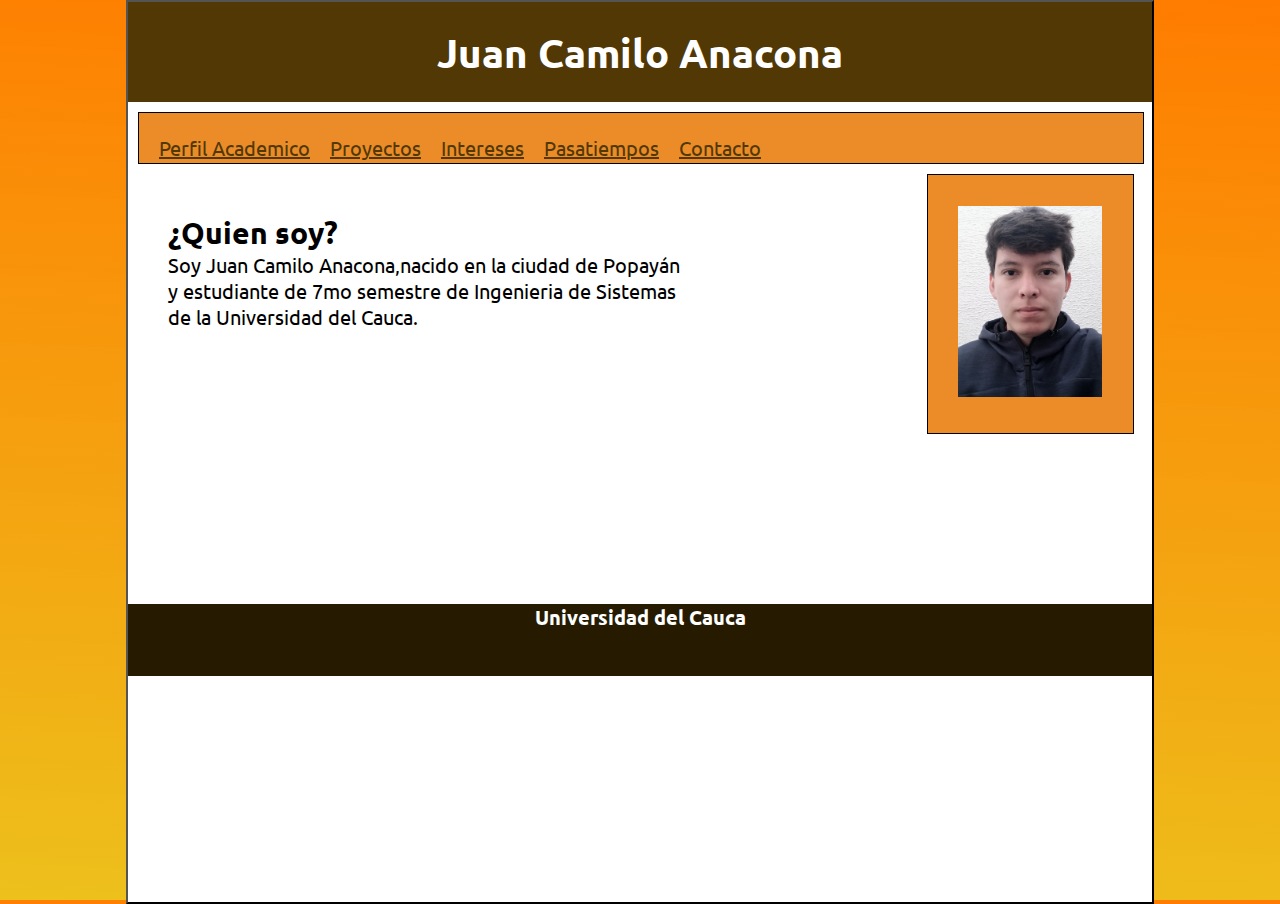
<file: index.html>
<!DOCTYPE html>
<html lang="es">
<!--Etiqueta Metadatos-->

<head>
	<meta charset="utf-8">
	<link rel="icon" type="image/png" href="imagenes/icono.png">
	<title>Welcome</title>

	<link rel="stylesheet" type="text/css" href="estilos/indexStyle.css">

	<link href="https://fonts.googleapis.com/css2?family=Ubuntu:wght@500&display=swap" rel="stylesheet">
</head>
<!--Etiqueta contenido-->

<body>
	<div id="container">
		<header>
			<h1>Juan Camilo Anacona</h1>
		</header>

		<nav>
			<ul>
				<li>
					<a href="perfilAcademico.html">Perfil Academico</a>
				</li>
				<li>
					<a href="proyectos.html">Proyectos</a>
				</li>
				<li>
					<a href="intereses.html">Intereses</a>
				</li>
				<li>
					<a href="pasatiempos.html">Pasatiempos</a>
				</li>
				<li>
					<a href="contacto.html">Contacto</a>
				</li>
			</ul>
		</nav>

		<div class="clearfix"></div>

		<section id="content">
			<article class="articule1">
				<h2> ¿Quien soy?</h2>
				<p>Soy Juan Camilo Anacona,nacido en la ciudad de Popayán<br>
					 y estudiante de 7mo semestre de Ingenieria de Sistemas<br>
					de la Universidad del Cauca.
				</p>
			</article>
		</section>

		<aside>
			<img src="imagenes/foto.jpg">
		</aside>

		<div class="clearfix"></div>

		<footer id="footerIndex">
			<h4>Universidad del Cauca</h4>
		</footer>

	</div>

</body>

</html>
</file>
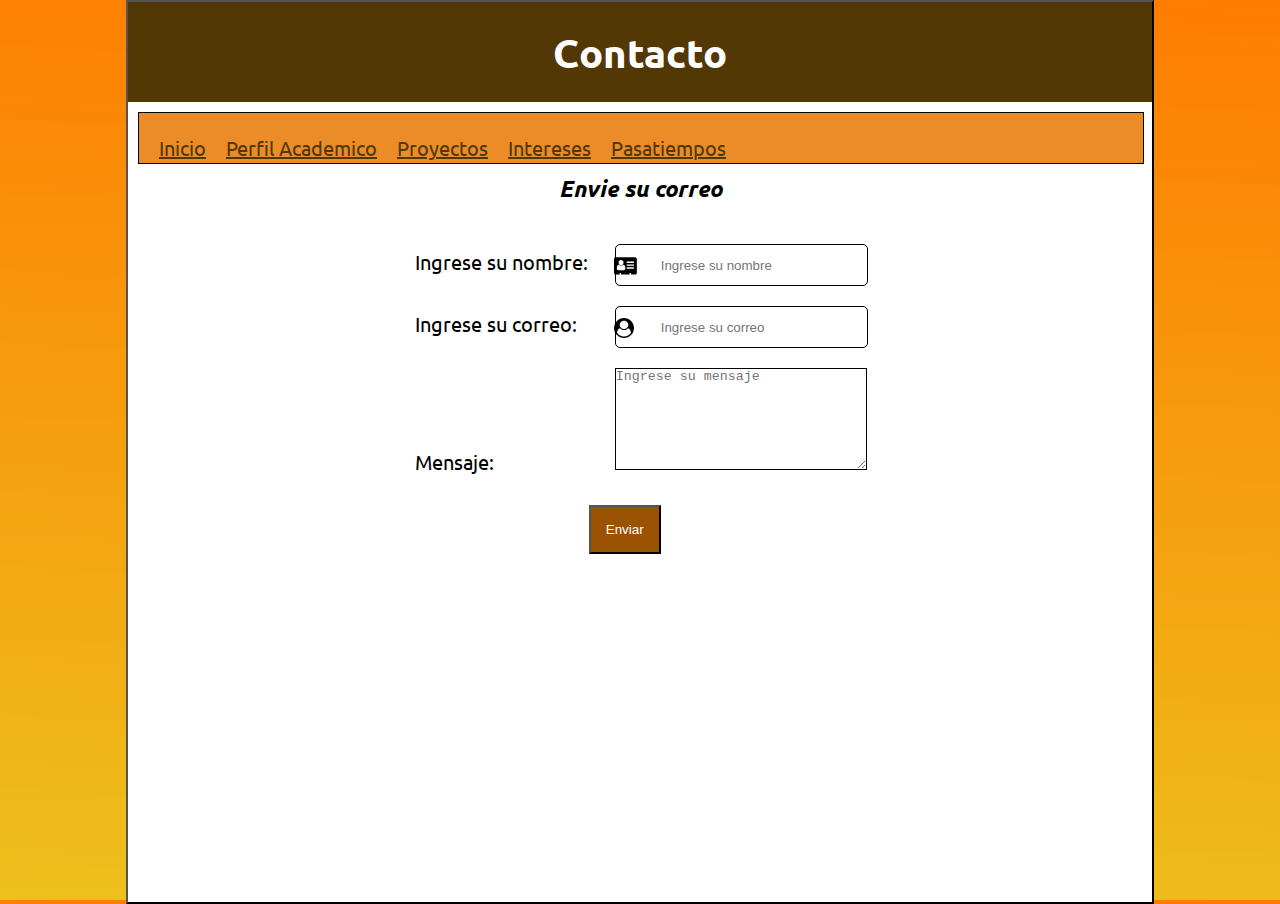
<file: contacto.html>
<!DOCTYPE html>
<html lang="es">
<!--Etiqueta Metadatos-->

<head>
    <meta charset="utf-8">
    <link rel="icon" type="image/png" href="imagenes/icono.png">
    <title>Contacto</title>

    <link rel="stylesheet" type="text/css" href="estilos/indexStyle.css">
    <link rel="stylesheet" type="text/css" href="estilos/contactoStyle.css">


    <link href="https://stackpath.bootstrapcdn.com/font-awesome/4.7.0/css/font-awesome.min.css" rel="stylesheet"
        integrity="sha384-wvfXpqpZZVQGK6TAh5PVlGOfQNHSoD2xbE+QkPxCAFlNEevoEH3Sl0sibVcOQVnN" crossorigin="anonymous">
    <link href="https://fonts.googleapis.com/css2?family=Ubuntu:wght@500&display=swap" rel="stylesheet">
</head>
<!--Etiqueta contenido-->

<body>
    <div id="container">
        <header>
            <h1>Contacto</h1>
        </header>
        <nav>
            <ul>
                <li>
                    <a href="index.html">Inicio</a>
                </li>
                <li>
                    <a href="perfilAcademico.html">Perfil Academico</a>
                </li>
                <li>
                    <a href="proyectos.html">Proyectos</a>
                </li>
                <li>
                    <a href="intereses.html">Intereses</a>
                </li>
                <li>
                    <a href="pasatiempos.html">Pasatiempos</a>
                </li>

            </ul>
        </nav>
        <div>
            <h3>Envie su correo</h2>
        </div>
        <form>
            <div class="form-input">
                <span><i class="fa fa-address-card icon"></i></span>
                <label>Ingrese su nombre:</label><input type="text" name="nombre" placeholder="Ingrese su nombre"
                    required>
            </div>
            <div class="form-input">
                <span><i class="fa fa-user-circle icon"></i></span>
                <label>Ingrese su correo:</label><input type="text" name="correo" placeholder="Ingrese su correo"
                    required>
            </div>
            <div class="form-input">
                <label>Mensaje:</label><textarea name="mensaje" placeholder="Ingrese su mensaje"></textarea>
            </div>
            <div>
                <button class="btn"><span>Enviar</span></button>
            </div>
        </form>
    </div>

</body>

</html>
</file>
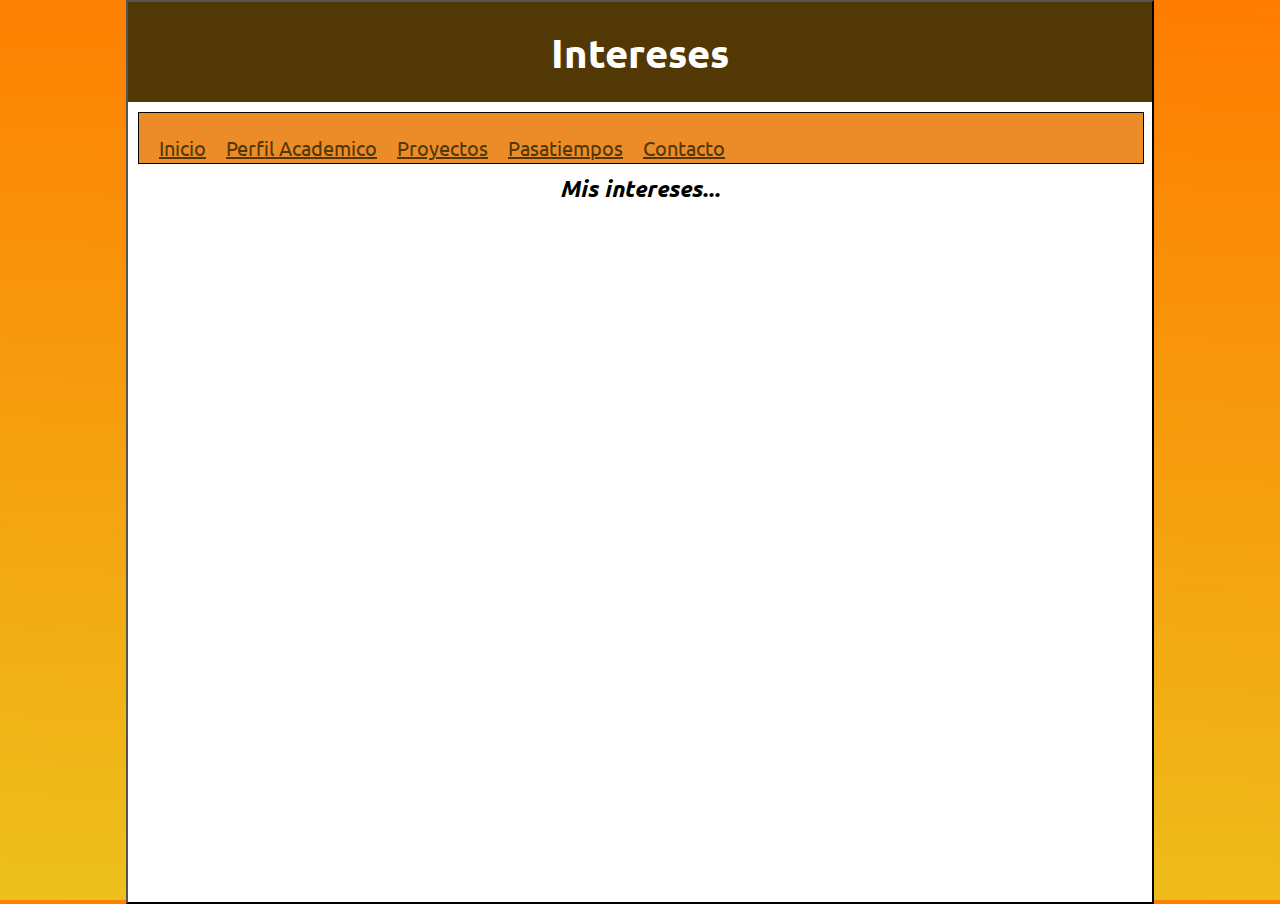
<file: intereses.html>
<!DOCTYPE html>
<html lang="es">
<!--Etiqueta Metadatos-->

<head>
    <meta charset="utf-8">
    <link rel="icon" type="image/png" href="imagenes/icono.png">
    <title>Intereses</title>

    <link rel="stylesheet" type="text/css" href="estilos/indexStyle.css">
    <link rel="stylesheet" type="text/css" href="estilos/intereseStyle.css">

    <link href="https://fonts.googleapis.com/css2?family=Ubuntu:wght@500&display=swap" rel="stylesheet">
</head>
<!--Etiqueta contenido-->

<body>
    <div id="container">
        <header>
            <h1>Intereses</h1>
        </header>

        <nav>
            <ul>
                <li>
                    <a href="index.html">Inicio</a>
                </li>
                <li>
                    <a href="perfilAcademico.html">Perfil Academico</a>
                </li>
                <li>
                    <a href="proyectos.html">Proyectos</a>
                </li>
                <li>
                    <a href="pasatiempos.html">Pasatiempos</a>
                </li>
                <li>
                    <a href="contacto.html">Contacto</a>
                </li>
            </ul>
        </nav>

        <h3>Mis intereses...</h3>
        <iframe src="https://audiomack.com/embed/song/jcanacona/intereses?key=intereses" scrolling="no" width="100%" height="252" scrollbars="no" frameborder="0"></iframe>
    </div>
</body>

</html>
</file>
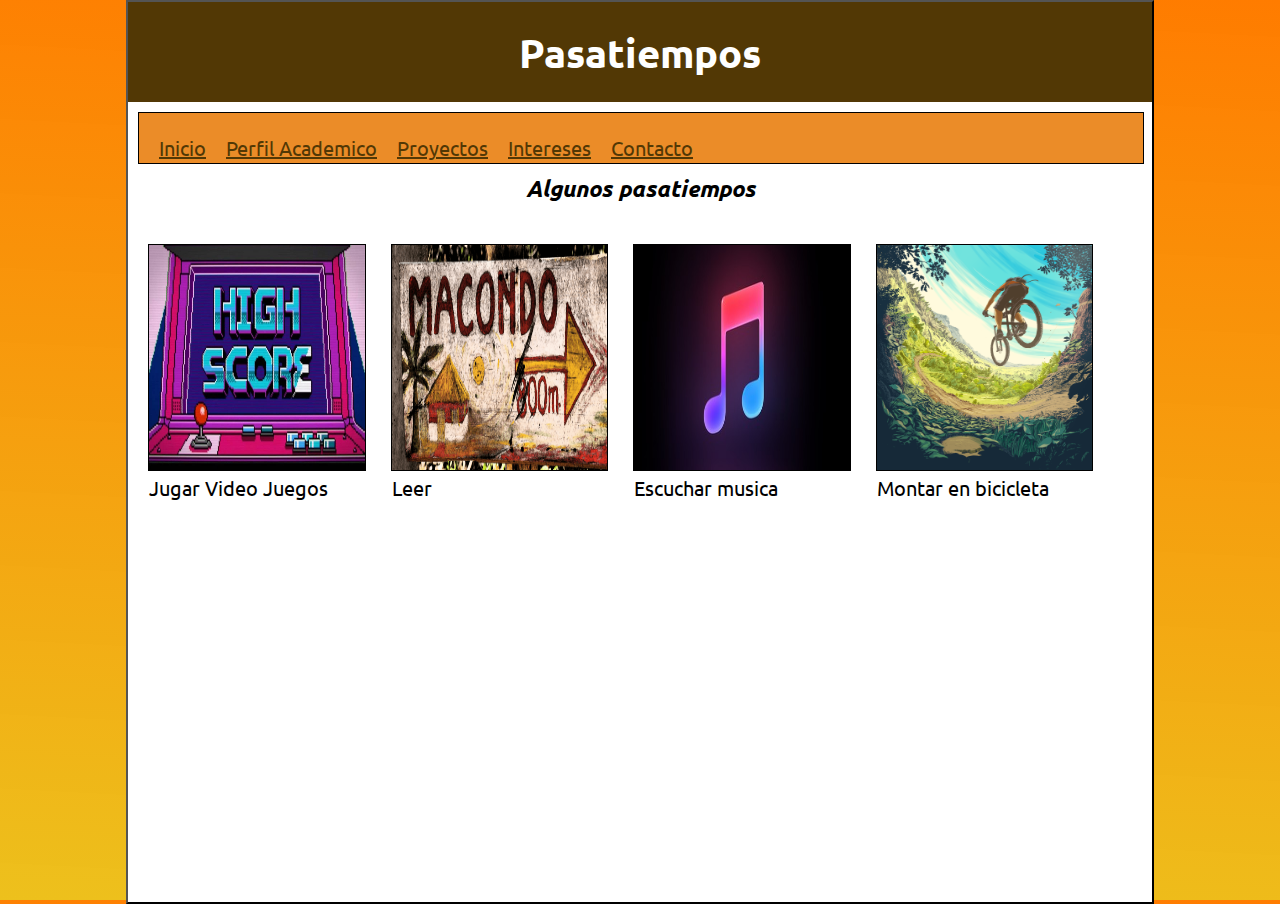
<file: pasatiempos.html>
<!DOCTYPE html>
<html lang="es">
<!--Etiqueta Metadatos-->

<head>
    <meta charset="utf-8">
    <link rel="icon" type="image/png" href="imagenes/icono.png">
    <title>Pasatiempos</title>

    <link rel="stylesheet" type="text/css" href="estilos/indexStyle.css">
    <link rel="stylesheet" type="text/css" href="estilos/pasatiempoStyle.css">

    <link href="https://fonts.googleapis.com/css2?family=Ubuntu:wght@500&display=swap" rel="stylesheet">
    
</head>
<!--Etiqueta contenido-->

<body>
    <div id="container">
        <header>
            <h1>Pasatiempos</h1>
        </header>

        <nav>
            <ul>
                <li>
                    <a href="index.html">Inicio</a>
                </li>
                <li>
                    <a href="perfilAcademico.html">Perfil Academico</a>
                </li>
                <li>
                    <a href="proyectos.html">Proyectos</a>
                </li>
                <li>
                    <a href="intereses.html">Intereses</a>
                </li>
                <li>
                    <a href="contacto.html">Contacto</a>
                </li>
            </ul>
        </nav>
        <h3>
            Algunos pasatiempos
        </h3>
        <div class="tarjeta">
            <img src="imagenes/videogame.jpg" alt="videojuego">
            <footer>Jugar Video Juegos</footer>
        </div>
        <div class="tarjeta">
            <img src="imagenes/leer.png" alt="leer">
            <footer>Leer</footer>
        </div>
        <div class="tarjeta">
            <img src="imagenes/musica.jpg" alt="musica">
            <footer>Escuchar musica</footer>
        </div>
        <div class="tarjeta">
            <img src="imagenes/ciclismo.png" alt="ciclismo">
            <footer>Montar en bicicleta</footer>
        </div>
        
    </div>
</body>

</html>
</file>
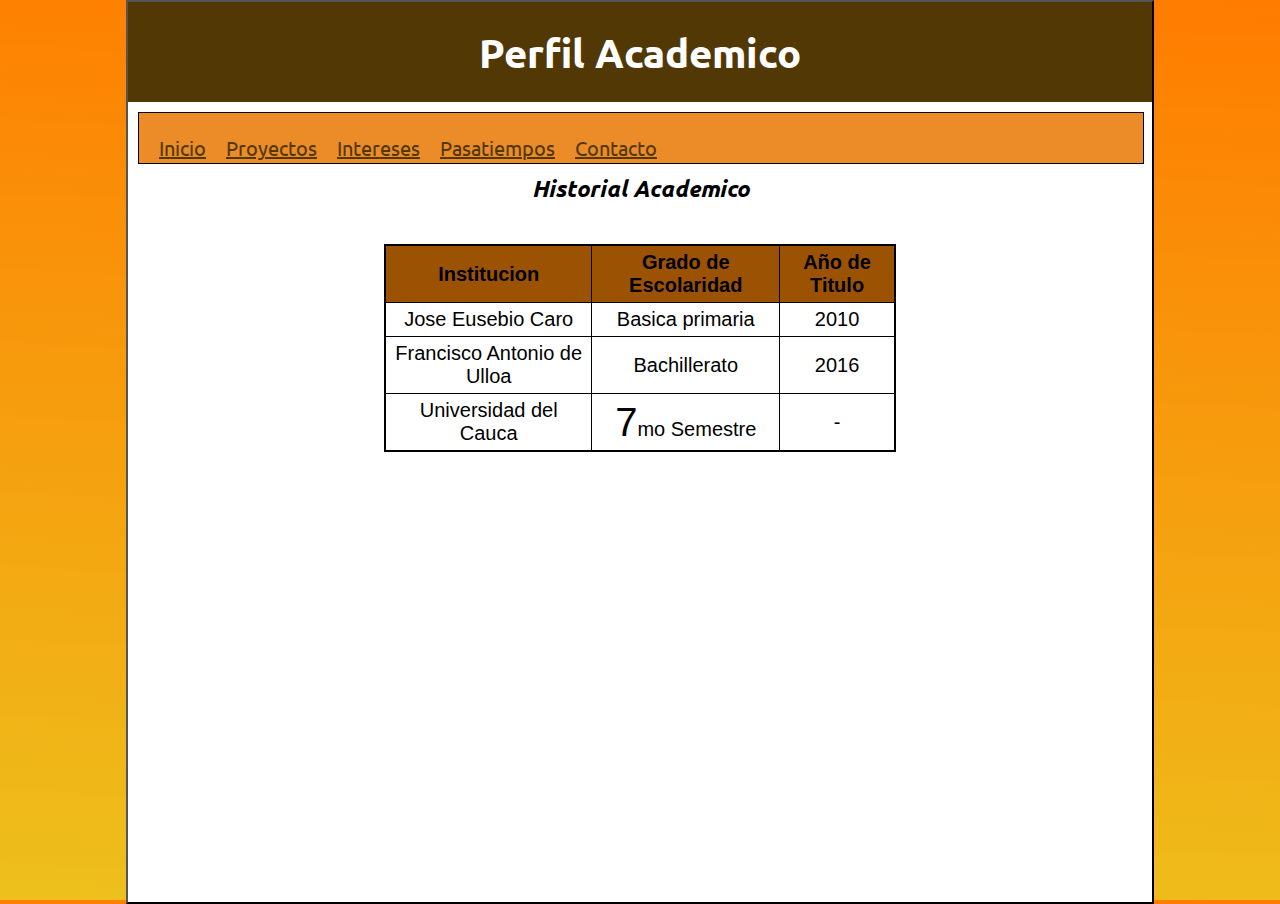
<file: perfilAcademico.html>
<!DOCTYPE html>
<html lang="es">
<!--Etiqueta Metadatos-->

<head>
    <meta charset="utf-8">
    <link rel="icon" type="image/png" href="imagenes/icono.png">
    <title>Perfil Academico</title>

    <link rel="stylesheet" type="text/css" href="estilos/indexStyle.css">
    <link rel="stylesheet" type="text/css" href="estilos/perfilAcaStyle.css">

    <link href="https://fonts.googleapis.com/css2?family=Ubuntu:wght@500&display=swap" rel="stylesheet">
</head>
<!--Etiqueta contenido-->

<body>
    <div id="container">
        <header>
            <h1>Perfil Academico</h1>
        </header>

        <nav>
            <ul>
                <li>
                    <a href="index.html">Inicio</a>
                </li>
                <li>
                    <a href="proyectos.html">Proyectos</a>
                </li>
                <li>
                    <a href="intereses.html">Intereses</a>
                </li>
                <li>
                    <a href="pasatiempos.html">Pasatiempos</a>
                </li>
                <li>
                    <a href="contacto.html">Contacto</a>
                </li>
            </ul>
        </nav>
        <h3>
            Historial Academico
        </h3>
        <table>
            <tr>
                <th>Institucion</th>
                <th>Grado de Escolaridad</th>
                <th>Año de Titulo</th>
            </tr>
            <tr>
                <td>Jose Eusebio Caro</td>
                <td>Basica primaria</td>
                <td>2010</td>
            </tr>
            <tr>
                <td>Francisco Antonio de Ulloa</td>
                <td>Bachillerato</td>
                <td>2016</td>
            </tr>
            <tr>
                <td>Universidad del Cauca</td>
                <td><span class="semestre">7</span>mo Semestre</td>
                <td>-</td>
            </tr>
            

        </table>
    </div>
</body>

</html>
</file>
<file: estilos/indexStyle.css>
*{
	margin: 0px;
	padding:  0px;
	
}
h3{
	text-align: center;
	margin-top:10px;
	margin-bottom: 40px;
	font-style: oblique;
}
html, body {
    height: 100%;
	margin: 0;
	font-family: 'Ubuntu', sans-serif;
	font-size: 20px;
  }
body{
	background: rgb(236,189,16);
	background: linear-gradient(3deg, rgba(236,189,16,0.9500175070028011) 0%, rgba(255,124,0,1) 100%);
}
ul li{
    list-style-type: none; 
 }
#container{
    width: 80%;
    height: 100%;
	border: 2px outset black;
    margin: 0px auto;
    background-color: white;
}
header{
	height: 100px;
	width: 100%;
	background: #523805;
	line-height: 100px;
	text-align: center;
	margin: 0px;
	color: white;
}
nav,ul,li{
	float: left;
	margin: 10px;
	line-height: 30px;
}
a{
	color: #523805;
}
nav{
	background: #eb8c28;
	height:  50px;
	border: 1px solid black;
	width: 98%;
}
.clearfix{
	clear: both;
}
#content{
	float: left;
	width: 78%;
	min-height: 430px;
	background: white;
	text-align: justify;
}
section article{
	margin: 5%;
}
aside{
	float: left;
	width: 20%;
	background: #eb8c28;
	min-height: 230px;
	margin-right: 1%;
	border: 1px solid black;
}
#footerIndex{
	text-align: center;
	height: 8%;
	background-color: #261b01;
	color:white
}
aside img{
	margin:15%;
	width: 70%;
	height: 80%;
}
</file>
<file: estilos/contactoStyle.css>
/*Contacto*/
.form-input {
	margin-left: 28%;
}
.form-input label{
	width: 200px;
	display: inline-block;
}
.form-input input{
    width: 28%;
    height: 40px;
    margin-bottom: 20px;
    border:1px solid black;
    border-radius: 5px;
    outline: none;
    background: white;
    padding-left: 45px;
}
.form-input textarea{
	width: 34%;
	height: 100px;
	border: 1px solid black;
}
.form-input .icon{
	position: fixed;
	left: 48%;
	margin-top: 12px;

}
button{
	margin:30px;
	padding: 10px;
	background-color: #9c5203;
	padding:15px;
	margin-left: 45%;
}
button span{
	color: white;
}
</file>
<file: estilos/intereseStyle.css>
h2{
    margin: 4%;
}
iframe{
    width: 90%;
    padding: 4%;
}
</file>
<file: estilos/pasatiempoStyle.css>
/*Pasatiempos*/
.tarjeta{
	border:1px solid black;
	width: 21%;
	height: 25%;
	margin-left: 2%;
	display: inline-block;
}
.tarjeta img{
	width: 100%;
	height: 100%;
}
</file>
<file: estilos/perfilAcaStyle.css>
/*Perfil academico*/
table{
	margin-left: 25%;
    color: white;
    border: 2px solid black;
    border-collapse: collapse;
    width: 50%;
}
th, td {
    
    font-family: "Allan",'Gill Sans', 'Gill Sans MT', Calibri, 'Trebuchet MS', sans-serif;
    color: black;
    border: 1px solid black;
    padding: 5px;
    text-align: center;
}

th {
    background-color: #9c5203;
}
.semestre{
	font-size: 40px;
}
</file>
